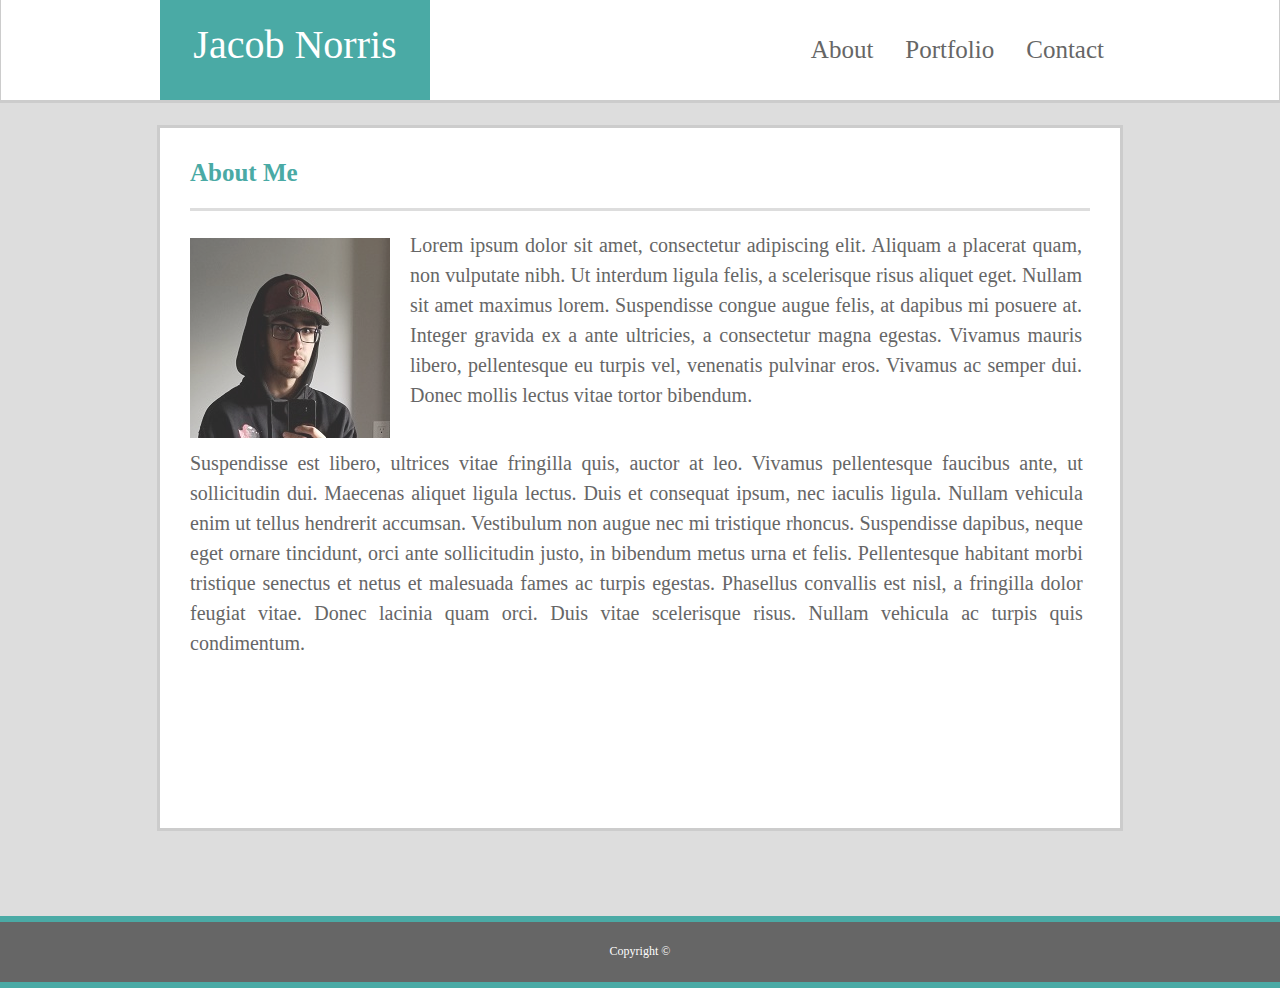
<file: index.html>
<!DOCTYPE html>
<html>
<head>

<meta charset="UTF-8">

<title>Jacob Norris - Home</title>

<link rel="stylesheet" type="text/css" href="assets/css/style.css">
<meta name="viewport" content="width=device-width, initial-scale=1">

<style>
/*MOBILE-RESPONSIVE*/

/*
  These rules take effect when the browser's width
  is either 980,768,640px or less.*/

@media screen and (max-width: 980px) {
    /* The body's bg color will be #333 */
    body {
      background-color: #dddddd;
    }
  
    #menu {
        width : 980px ;
    }

    #footer {
        width : 980px;
    }

    #detailsI {
        width : 870px;
        margin-left : 40px;
    }

    .splitter {
        width : 800px;
    }

    ul {
        left : 10px;
    }

  }
@media screen and (max-width: 768px) {
    /* The body's bg color will be #333 */
    body {
      background-color: #dddddd;
    }
  
    #menu {
        width : 960px; ;
    }

    #footer {
        width : 960px;
    }

    #detailsI {
        width : 900px;
        margin-left : 15px;
    }

    .splitter {
        width : 800px;
    }
    
    ul {
        left : 3px;
    }
  }
@media screen and (max-width: 640px) {
    /* The body's bg color will be #333 */
    body {
      background-color: #dddddd;
    }
  
    #menu {
        width : 1000px ;
        height : 75px;
        margin-top : 100px;
    }

    .box1 {
        left : -70px;
        width : 1000px;
        top : -240px;
    }
    
    #footer {
        width : 980px;
    }

    #detailsI {
        width : 930px;
    }

    .splitter {
        width : 800px;
    }

    ul {
        top : -290px;
        left : -290px;
    }

    .title {
        top : -170px;
        left : 30px;
    }

    img {
        top : -160px;
    }

    .mainP {
        top : -90px;
    }
    .mainP2 {
        top : -160px;
    }
}
  
</style>

</head>

<body>

    <div id="menu">
    </div>

    <div id="detailsI">
         <div class="clearfix">
             <figure class="box1">Jacob Norris</figure>
            <ul>
                <li><a href="index.html">About</a></li>
                <li><a href="portfolio.html">Portfolio</a></li>
                <li><a href="contact.html">Contact</a></li>
            </ul>
            <h2 class="title">About Me</h2>
            <div class="splitter"></div>
        </div>
        <img src="assets/images/profile.jpg">
        <p class="mainP">Lorem ipsum dolor sit amet, consectetur adipiscing elit. Aliquam a placerat quam, non vulputate nibh. Ut interdum ligula felis, a scelerisque risus aliquet eget. Nullam sit amet maximus lorem. Suspendisse congue augue felis, at dapibus mi posuere at. Integer gravida ex a ante ultricies, a consectetur magna egestas. Vivamus mauris libero, pellentesque eu turpis vel, venenatis pulvinar eros. Vivamus ac semper dui. Donec mollis lectus vitae tortor bibendum.</p>
        <p class="mainP2">Suspendisse est libero, ultrices vitae fringilla quis, auctor at leo. Vivamus pellentesque faucibus ante, ut sollicitudin dui. Maecenas aliquet ligula lectus. Duis et consequat ipsum, nec iaculis ligula. Nullam vehicula enim ut tellus hendrerit accumsan. Vestibulum non augue nec mi tristique rhoncus. Suspendisse dapibus, neque eget ornare tincidunt, orci ante sollicitudin justo, in bibendum metus urna et felis. Pellentesque habitant morbi tristique senectus et netus et malesuada fames ac turpis egestas. Phasellus convallis est nisl, a fringilla dolor feugiat vitae. Donec lacinia quam orci. Duis vitae scelerisque risus. Nullam vehicula ac turpis quis condimentum.</p>
    </div>

    <div id="footer">
        <p id="copyright">Copyright ©</p>
    </div>
</body>
</html>
</file>
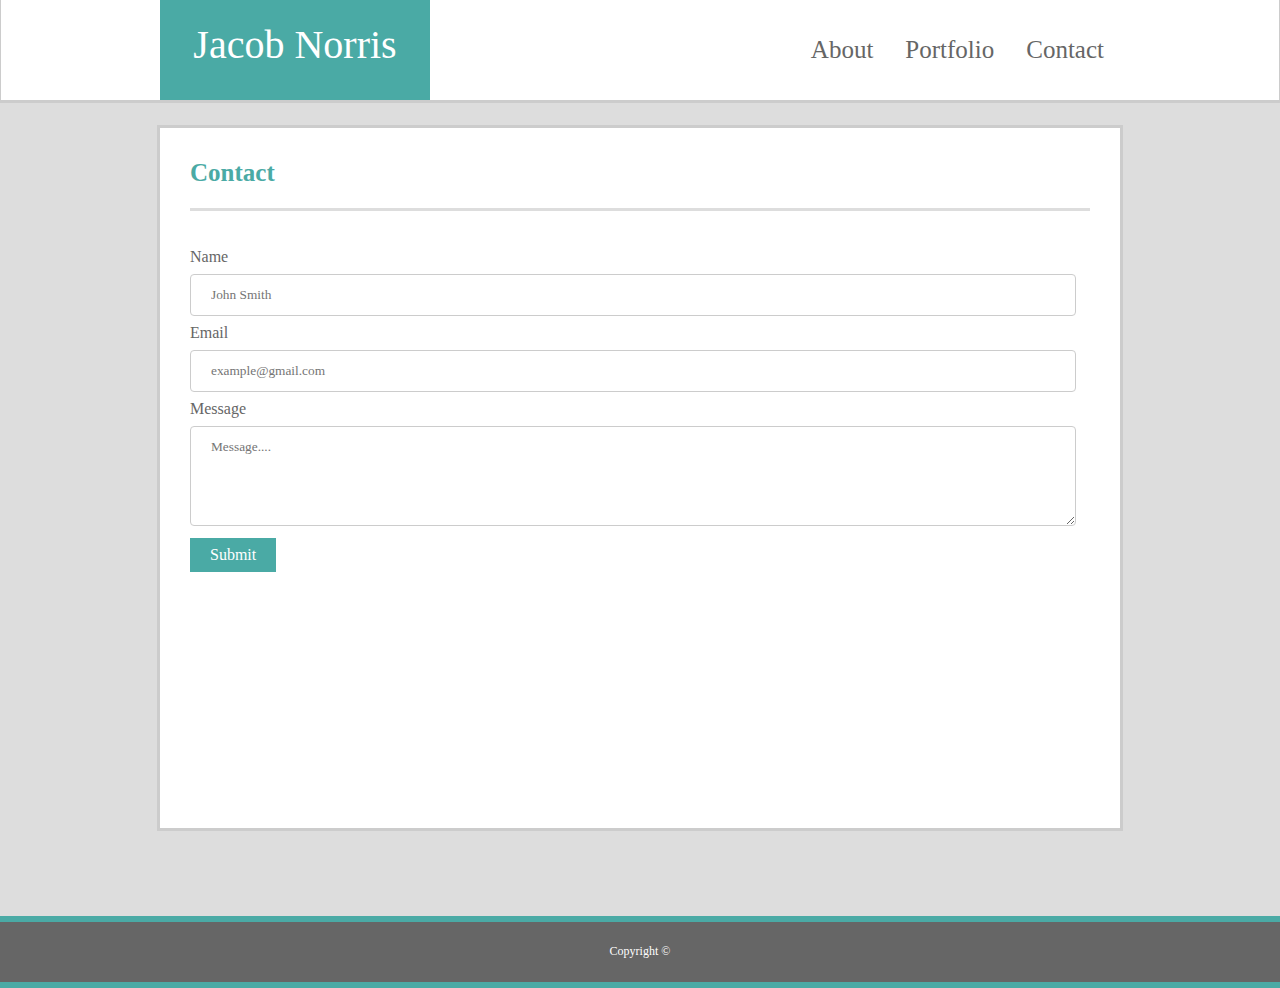
<file: contact.html>
<!DOCTYPE html>
<html>
<head>

<meta charset="UTF-8">

<title>Jacob Norris - Contact</title>

<!--<link rel="stylesheet" type="text/css" href="C:\Users\Jake\Desktop\04-ResetCSS\Unsolved\reset.css">-->
<link rel="stylesheet" type="text/css" href="assets/css/style.css">
<meta name="viewport" content="width=device-width, initial-scale=1">
<style>

@media screen and (max-width: 980px) {
    /* The body's bg color will be #333 */
    body {
      background-color: #dddddd;
    }
  
    #menu {
        width : 1110px ;
        margin-left : -10px;
    }

    #footer {
        width : 1110px;
    }

    #detailsC {
        width : 870px;
    }

    .splitter {
        width : 700px;
    }

    ul {
        left: 200px;
    }

    textarea{
        width: 200%; 
    }

    input[type=text], select {
    width: 200% ;
    }
}
@media screen and (max-width: 768px) {
    /* The body's bg color will be #333 */
    body {
      background-color: #dddddd;
    }
  
    #menu {
        width : 960px; ;
    }

    #footer {
        width : 960px;
    }

    #detailsI {
        width : 900px;
        margin-left : 15px;
    }

    .splitter {
        width : 800px;
    }
    
    ul {
        left : 3px;
    }
  }
@media screen and (max-width: 640px) {
    /* The body's bg color will be #333 */
    body {
      background-color: #dddddd;
    }
  
    #menu {
        width : 1100px ;
        height : 75px;
        margin-top : 100px;
    }

    .box1 {
        
        width : 1100px;
        top : -240px;
    }
    
    #footer {
        width : 980px;
    }

    #detailsI {
        width : 930px;
    }

    .splitter {
        width : 800px;
    }

    ul {
        top : -290px;
        left : -290px;
    }

    .title {
        top : -170px;
        left : 30px;
    }

    img {
        top : -160px;
    }

    .mainP {
        top : -90px;
    }
    .mainP2 {
        top : -160px;
    }
}
</style>

</head>

<body>

    <div id="menu">
    </div>

    <div id="detailsC">
         <div class="clearfix">
             <figure class="box1">Jacob Norris</figure>
            <ul>
                <li><a href="index.html">About</a></li>
                <li><a href="portfolio.html">Portfolio</a></li>
                <li><a href="contact.html">Contact</a></li>
            </ul>
            <h2 class="title">Contact</h2>
            <div class="splitter"></div>
        </div>
        <form>
            <label>Name</label><br>
            <input type="text" placeholder="John Smith"><br>
            <label>Email</label><br>
            <input type="text" placeholder="example@gmail.com"><br>
            <label>Message</label>
            <textarea placeholder="Message...."></textarea>

            <input class="submit" type="submit" value="Submit">
        </form>
    </div>

    <div id="footer">
        <p id="copyright">Copyright ©</p>
    </div>
</body>
</html>
</file>
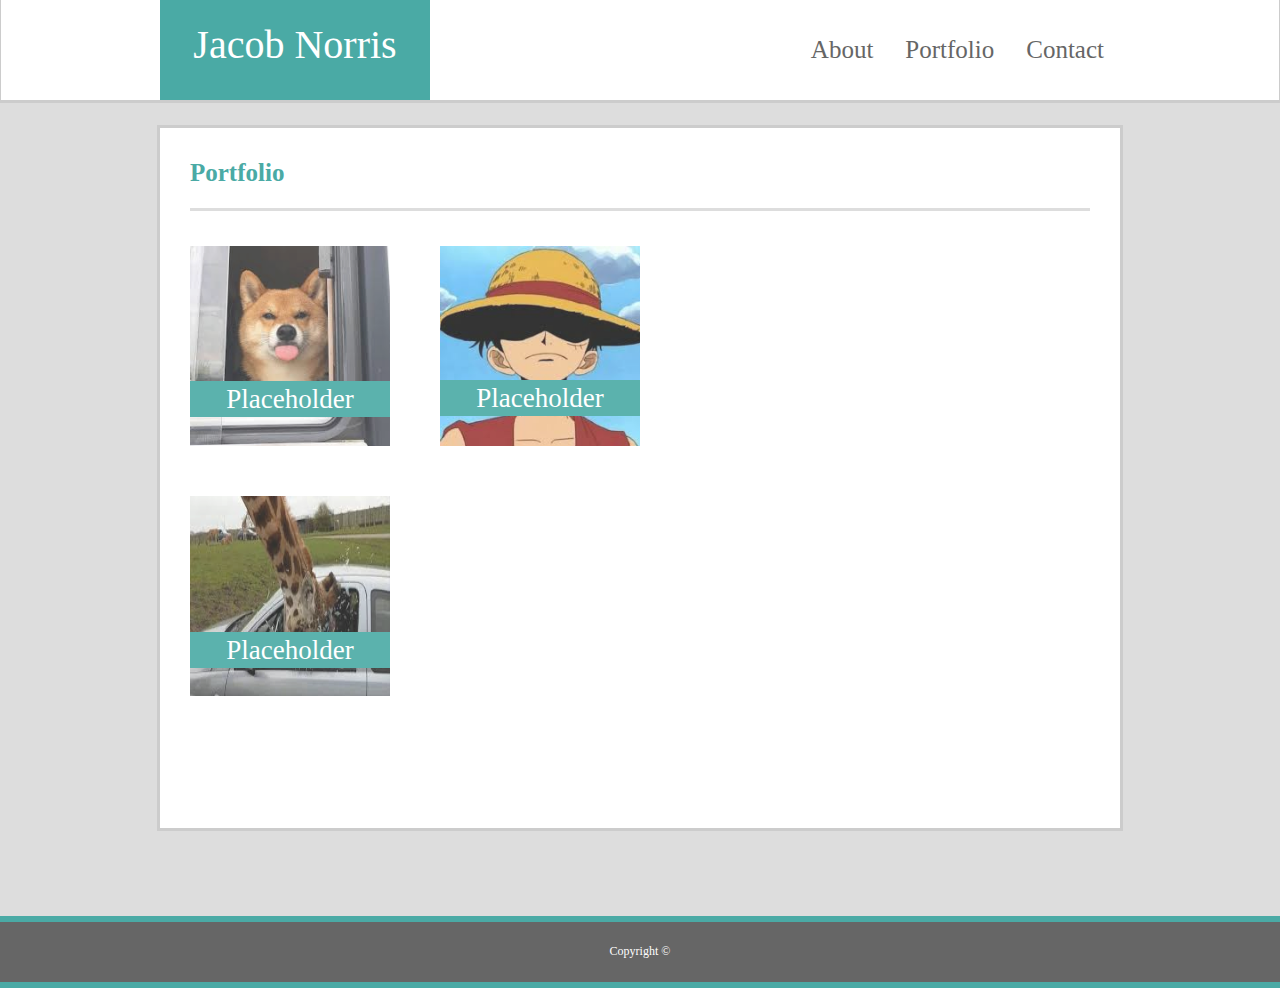
<file: portfolio.html>
<!DOCTYPE html>
<html>
<head>

<meta charset="UTF-8">

<title>Jacob Norris - Portfolio</title>

<link rel="stylesheet" type="text/css" href="assets/css/style.css">
<meta name="viewport" content="width=device-width, initial-scale=1">

<style>
    @media screen and (max-width: 980px) {
     #menu {
        width : 1000px ;
        height : 75px;
        margin-top : 100px;
    }
     .box1 {
        left : -70px;
        width : 1000px;
        top : -240px;
     }
     #footer {
        width : 980px;
     }

     #detailsP {
        width : 930px;
     }
     ul {
        top : -290px;
        left : -290px;
    }

    .title {
        top : 0px;
        left : 0px;
    }

    .mainP {
        top : -90px;
    }
    .mainP2 {
        top : -160px;
    }
    .img2 {
        margin-top : 70px;
    }
    .labelBox1 {
       margin-top : 43px;
    }
}
</style>

</head>

<body>

    <div id="menu">
    </div>

    <div id="detailsP">
         <div class="clearfix">
             <figure class="box1">Jacob Norris</figure>
            <ul>
                <li><a href="index.html">About</a></li>
                <li><a href="portfolio.html">Portfolio</a></li>
                <li><a href="contact.html">Contact</a></li>
            </ul>
            <h2 class="title">Portfolio</h2>
            <div class="splitter">
                <ul class="img2">
                    <li><img class="img2"src="assets/images/doge.jpg" style="width : 200px; height: 200px;"><div class="labelBox1">Placeholder</div></li>
                    <li><img class="img3"src="assets/images/anime.jpg" style="width : 200px; height: 200px;"><div class="labelBox2">Placeholder</div></li>
                    <li><img class="img4"src="assets/images/giraffe.jpg" style="width : 200px; height: 200px;"><div class="labelBox3">Placeholder</div></li>
                </ul>
                
            </div>
        </div>
    </div>

    <div id="footer">
        <p id="copyright">Copyright ©</p>
    </div>
</body>
</html>
</file>
<file: assets/css/style.css>
body {
    background-color : #dddddd ;
}

#menu {
    text-align : center ;
    background : #ffffff ;
    height: 100px ;
    border-color : #cccccc ;
    border-style : solid ;
    margin-top: -11px;
    margin-left : -10px;
    margin-right : -10px;
}

/*Footer*/
#footer {
    float : left ;
    text-align : center ;
    background : #666666 ;
    height: 60px ;
    border-color : #4aaaa5 ;
    border-style : solid ;
    border-width : 6px;
    position : absolute;
    margin-top : 85px ;
    width : 100%;
    margin-left : -14px ;
}

#copyright {
    font-size : 12px;
    font-family : Georgia, 'Times New Roman', Times, serif ;
    color : white ;
    vertical-align : middle ;
    line-height : 35px;
}

/*Navigation Bar*/
ul {
    float: right;
    position: relative;
    list-style-type : none ;
    text-align : middle ;
    top: -122px;
}

li {
    float:left;
    font-family: Georgia, 'Times New Roman', Times, serif ;
    font-size: 25px;
}

li a {
    display : inline-block ;
    color : white;
    text-align : center ;
    padding : 14px 16px ;
    text-decoration : none ;
}

.box1 {
    float: left;
    background : #4aaaa5;
    height: 100px;
    width: 270px;
    top: -168px;
    left: -40px;
    position : relative;
    font-family: Georgia, 'Times New Roman', Times, serif ;
    color: white;
    text-align: center;
    vertical-align: middle;
    line-height : 90px;
    font-size: 40px;
}

a:link {
    color: #666 ;
    text-decoration : none ;
}
a:visited {
    color: #666 ;
}
a:hover {
    color: black;
    text-decoration : underline ;
}

/*Float Clearing*/
.clearfix::after {
    content : "";
    display : block;
    clear: both;
}

/*Detail Box*/
#detailsI {
    height : 700px ;
    margin : auto;
    background : #ffffff ;
    border-color : #cccccc ;
    border-style : solid ;
    width : 960px;
    margin-top : 22px;
}
#detailsP {
    height : 700px ;
    margin : auto;
    background : #ffffff ;
    border-color : #cccccc ;
    border-style : solid ;
    width : 960px;
    margin-top : 22px;
}
#detailsC {
    height : 700px ;
    margin : auto;
    background : #ffffff ;
    border-color : #cccccc ;
    border-style : solid ;
    width : 960px;
    margin-top : 22px;
    left : -320px ;
}

.title {
    float: left ;
    position : relative ;
    color : #4aaaa5 ;
    font-family : Georgia, 'Times New Roman', Times, serif ;
    font-size : 25px ;
    top : 10px ;
    margin-left : -320px;
}

.splitter {
    position: relative ;
    background: #dddddd ;
    height: 3px ;
    width: 900px ;
    top: 80px ;
    left: 30px ;
}

img {
    float : left;
    position: relative;
    left: 30px;
    top: -70px;
    margin-right : 50px;
    opacity: 0.825;
}

.mainP {
    float : left ;
    margin-top : -78px ;
    width : 70% ;
    font-family : Georgia, 'Times New Roman', Times, serif ;
    color : #666 ;
    font-size : 20px ;
    text-align : justify ;
    line-height : 1.5 ;
    position : relative ;
}

.mainP2 {
    float : left;
    top : -80px;
    left : 30px;
    width : 93% ;
    font-family : Georgia, 'Times New Roman', Times, serif ;
    color : #666 ;
    font-size : 20px ;
    text-align : justify ;
    line-height : 1.5 ;
    position : relative ;
}

.img2 {
    float : left;
    position : relative;
    left : -20px;
    margin-top : 25px;
    opacity: 0.9;
    z-index : 1 ;
}
.img3 {
    float : right;
    position : relative;
    top : -270px;
    opacity: 0.9;
    z-index : 1 ;
}
.img4 {
    float : left;
    position : relative;
    left : -20px;
    top : -220px;
    opacity: 0.9;
    z-index : 1 ;
}

.labelBox1 {
    float : left;
    height : 30px;
    width : 194px;
    position : relative ;
    background : #4aaaa5 ;
    padding : 3px 3px 3px 3px;
    font-size : 27px;
    font-family : Georgia, 'Times New Roman', Times, serif ;
    text-align : center ;
    color : white ;
    top : 90px;
    left : -270px;
    z-index : 2 ;
}
.labelBox2 {
    float : right;
    height : 30px;
    width : 194px;
    position : relative ;
    background : #4aaaa5 ;
    padding : 3px 3px 3px 3px;
    font-size : 27px;
    font-family : Georgia, 'Times New Roman', Times, serif ;
    text-align : center ;
    color : white ;
    top : -136px;
    left : 230px;
    z-index : 2 ;
}
.labelBox3 {
    float : left;
    height : 30px;
    width : 194px;
    position : relative ;
    background : #4aaaa5 ;
    padding : 3px 3px 3px 3px;
    font-size : 27px;
    font-family : Georgia, 'Times New Roman', Times, serif ;
    text-align : center ;
    color : white ;
    left : -270px;
    top : -84px;
    z-index : 2 ;
}

/*Form*/

input[type=text], select {
    width: 250% ;
    padding: 12px 20px ;
    margin-top: 8px ;
    margin-bottom: 8px ;
    display: inline-block ;
    border: 1px solid #ccc ;
    border-radius: 4px ;
    box-sizing: border-box ;
    font-family: Georgia, 'Times New Roman', Times, serif ;
}

form {
    float: left;
    margin-top : -60px;
    margin-left: 30px ;
    font-family: Georgia, 'Times New Roman', Times, serif ;
}

textarea {
    width: 250% ;
    height: 100px ;
    padding: 12px 20px ;
    margin-top: 8px ;
    margin-bottom: 8px ;
    display: inline-block ;
    border: 1px solid #ccc ;
    border-radius: 4px ;
    box-sizing: border-box ;
    font-family: Georgia, 'Times New Roman', Times, serif ;
}

.submit {
    background : #4aaaa5 ;
    color : white ;
    font-family : Georgia, 'Times New Roman', Times, serif ;
    padding : 8px 20px 8px 20px ;
    font-size : 16px;
    border : 0 ;
}

label {
    font-family : Georgia, 'Times New Roman', Times, serif ;
    color : #666;
}


/*MOBILE-RESPONSIVE*/

/*
  These rules take effect when the browser's width
  is either 768px or less.*/
</file>
